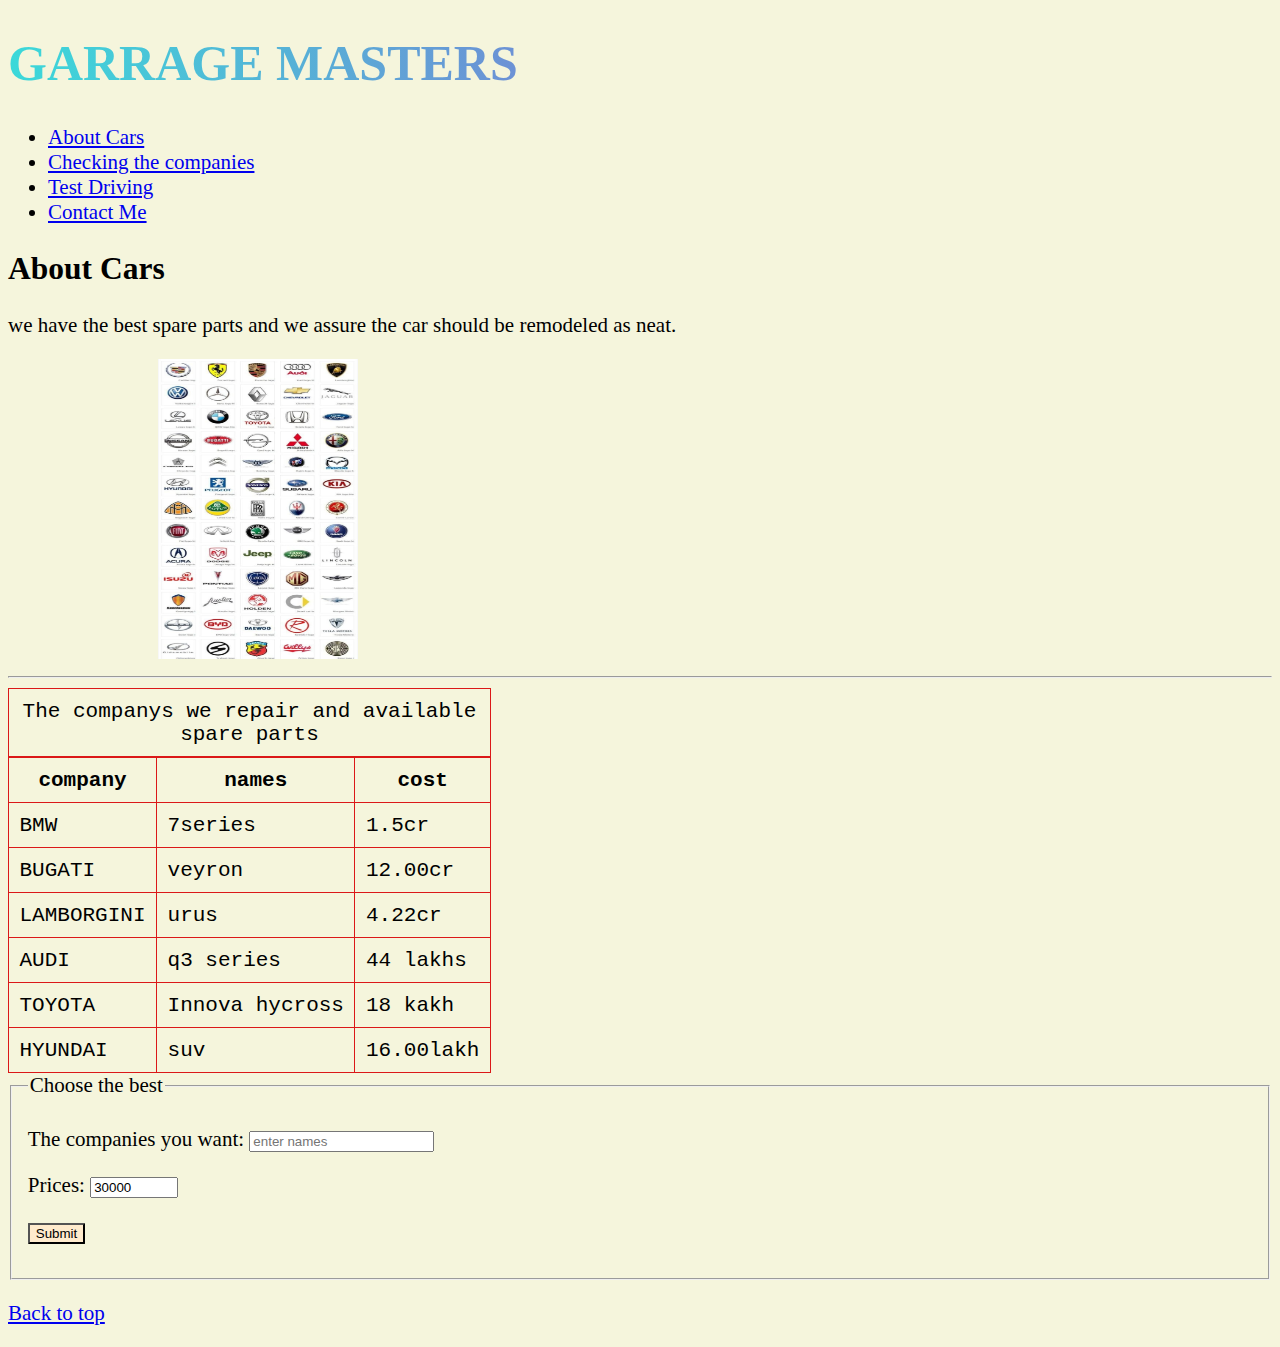
<file: index.html>
<!DOCTYPE html>
<html lang="en">
    <head>
        <meta charset="UTF-8">
        <meta name="author" content="karthik">
        <meta name="description" content="am learniung how to create html course in youtibe from scratch">
        <title>Cars Garage</title>
        <link rel="icon" href="karthik.JPG" type="image/x-icon">
        <link rel="stylesheet" href="mai.css" type="text/css">
    </head>


    <body>
        <h1>GARRAGE MASTERS</h1>
        
        <nav aria-labelledby="primary navigation">   
            <ul>
                <li>
                    <a href="#connect">About Cars</a>
                    
                </li>
                <li>
                 <a href="./cars.html">Checking the companies</a></a>
                </li>
                <li>
                    <a href="./test.html">Test Driving</a>
                </li>
                <li>
                    <a href="./contact.html">Contact Me</a>
                </li>
            </ul>
        </nav>
        <main>
            <article id="#connect">
            
            <h2>About Cars</h2>
            <p>we have the best spare parts and we assure the car should be remodeled as neat.</p>
            
            <img class="gar" src="./cars.jpg" title="Company names" width="200" height="300" style="margin-left:150px;">
            </article>
            <hr>
            <table>
                <caption>The companys we repair and available spare parts</caption>
                <tr>
                <th>company</th>
                <th>names</th>
                <th>cost</th>
                </tr>
                <tr>
                    <td>BMW</td>
                    <td>7series</td>
                    <td>1.5cr</td>
                </tr>
                <tr>
                    <td>BUGATI</td>
                    <td>veyron</td>
                    <td>12.00cr</td>
                </tr>
                <tr>
                    <td>LAMBORGINI</td>
                    <td>urus</td>
                    <td>4.22cr</td>
                </tr>
                <tr>
                    <td>AUDI</td>
                    <td>q3 series</td>
                    <td>44 lakhs</td>
                </tr>
                <tr>
                    <td>TOYOTA</td>
                    <td>Innova hycross</td>
                    <td>18 kakh</td>
                </tr>
                <tr>
                    <td>HYUNDAI</td>
                    <td>suv</td>
                    <td>16.00lakh</td>
                </tr>
            </table>

           
            <fieldset>
            <legend>Choose the best</legend>
            <p>
                <label for="datas">The companies you want:</label>
                <input type="text" name="Companies"
                id="companies" placeholder="enter names">
            </p>
            <p>
                <label for="sales">Prices:</label>
                <input type="number" name="Companies"
                id="sales" min="20000" max="100000" step="10000" value="30000">
            </p>
            <p>
                <button on click>Submit</button>
            </p>
            </fieldset>
            <p>
                <a href="#">Back to top</a>
            </p>
            
            
        
        </main>
    </body>
</file>
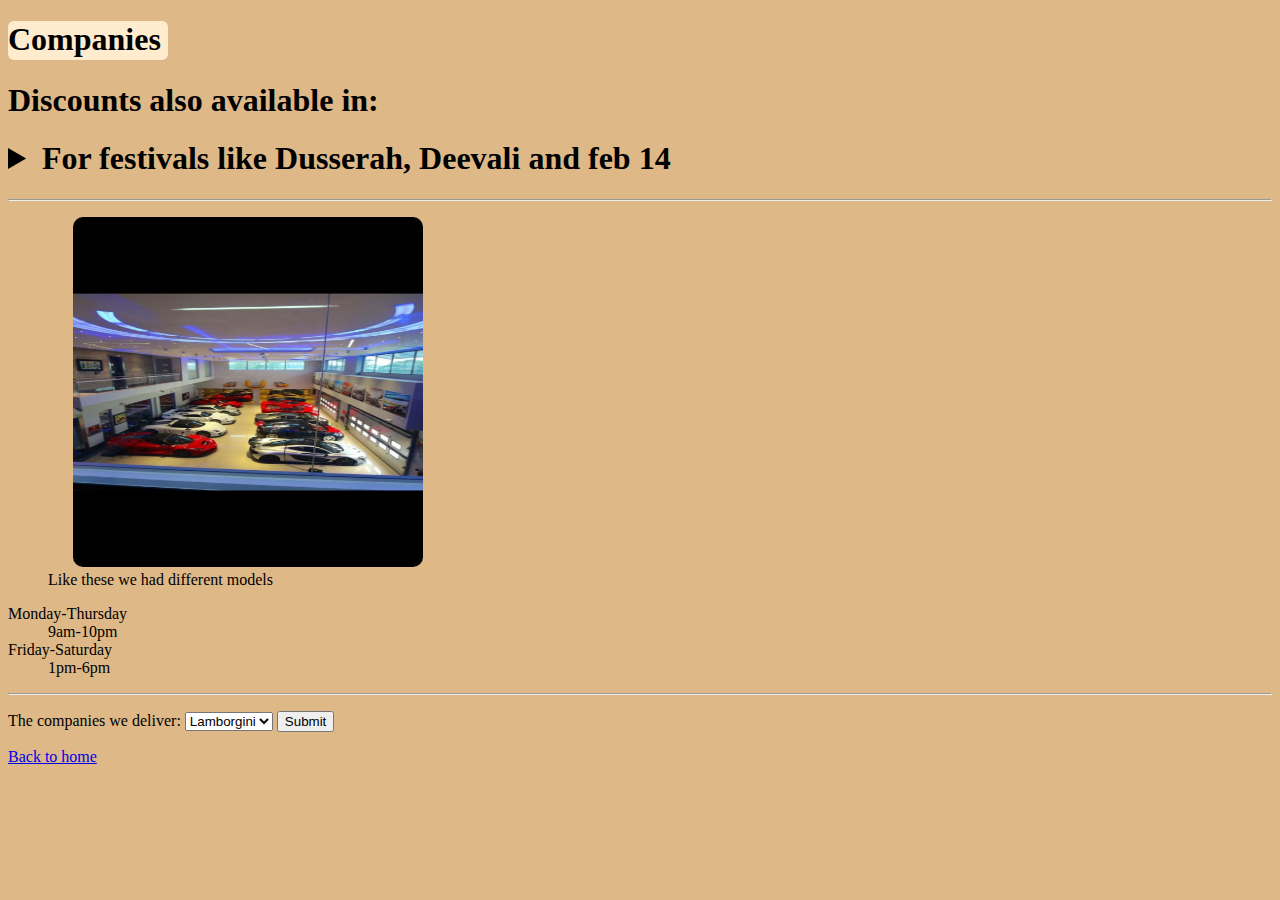
<file: cars.html>
<!DOCTYPE html>
<html lang="en">
<head>
    <meta charset="UTF-8">
    <meta http-equiv="X-UA-Compatible" content="IE=edge">
    <meta name="viewport" content="width=device-width, initial-scale=1.0">
    <title>Document</title>
    <style>
        .two{
            background-color: blanchedalmond;
            height: 39px;
            width:160px;
            border-radius: 6px;
        }
        body{
            background-color: burlywood;
        }
        .three{
            width: 350px;
            height:350px;
            margin-left: 25px;
            border-radius: 10px;
        }

    </style>
</head>
<body>
    <div class="two">
        

    
        <h1>
            Companies
        </h1>
    </div>
    
    <aside>
        <h1>Discounts also available in:<h1>
        <details>
            <summary>
                For festivals like Dusserah, Deevali and feb 14
            </summary>
            <p>
                Conditions and Terms apply
            </p>
        </details>
    </aside>
    <hr>
    <figure>
    <img class="three" src="./WhatsApp Image 2022-12-31 at 12.04.30.jpg" alt="motors" title="like these we had different models">
    <figcaption>
        Like these we had different models

    </figcaption>
    </figure>
    <p>
        <dl>
            <dt>Monday-Thursday</dt>
            <dd>9am-10pm</dd>
            <dt>Friday-Saturday</dt>
            <dd>1pm-6pm</dd>
        </dl>
    </p>
    <hr>
    <p>
        <label for="cars">The companies we deliver:</label>
        <select name="lambo" id="lambo">
            <option value="Lamborgini">Lamborgini</option>
            <option value="Hyundai">Hyundai</option>
            <option value="Benz">Benz</option>
            <option value="Bmw">Bmw</option>
            <option value="Bugati">Bugati</option>
        
        
        
        
        
        </select>
        <button on click>Submit</button>
    </p>
    <a href="./index.html" alt="nothing">Back to home</a>
    

    
    
    
</body>
</html>
</file>
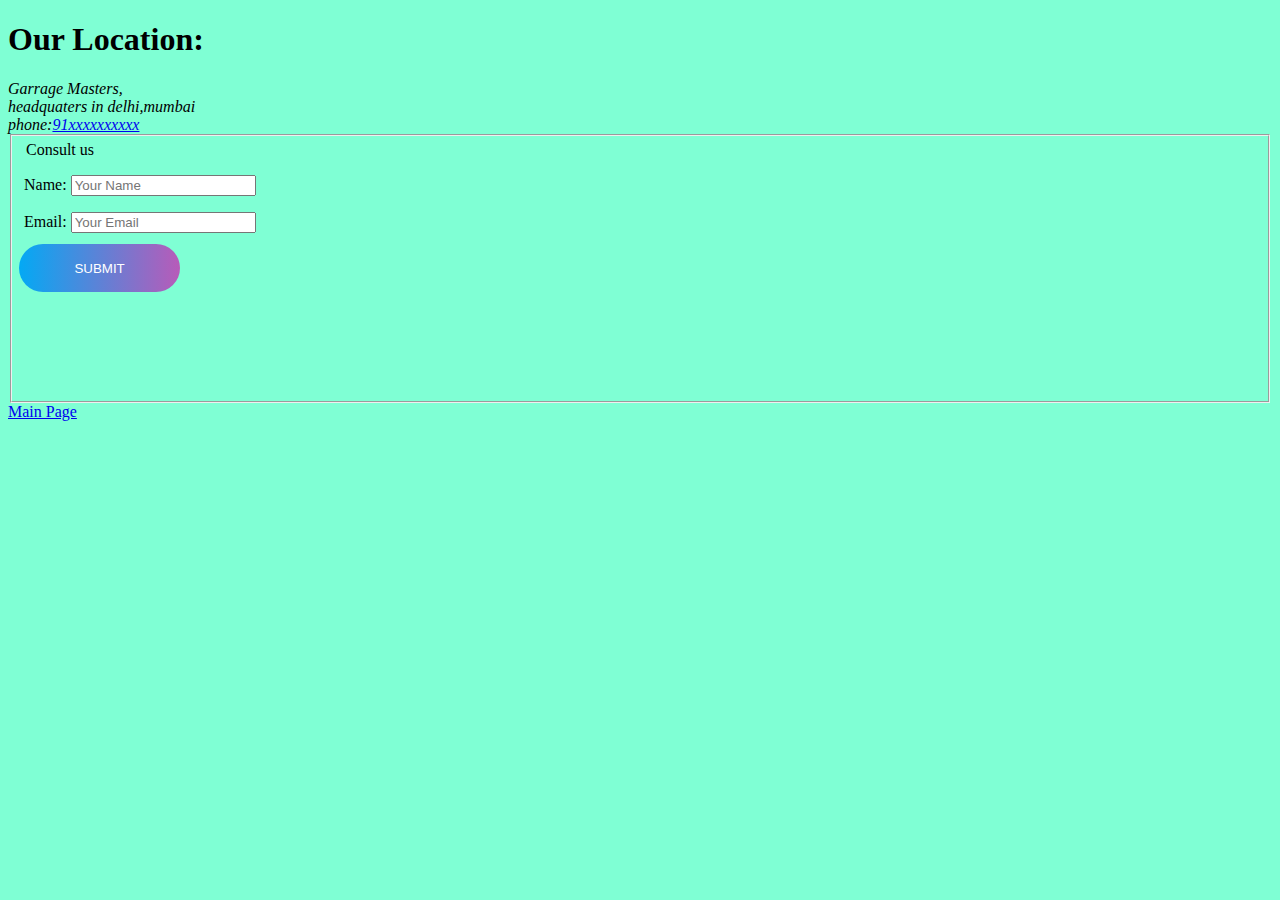
<file: contact.html>
<!DOCTYPE html>
<html lang="en">
<head>
    <meta charset="UTF-8">
    <meta http-equiv="X-UA-Compatible" content="IE=edge">
    <meta name="viewport" content="width=device-width, initial-scale=1.0">
    <title>Document</title>
    <style>
        body{
            background-color: aquamarine;

        }
        .eight{
            
            width:650px;
            height:250px;
            border-radius: 5px;
            
        }
        button{
            position:absolute;
            border:none;
            color:#ffffff;
            width:4cm;
            height:1cm;
            line-height: 1cm;
            text-align: center;
            background: linear-gradient(
                90deg, #03a9f4, #f441a5,#ffeb3b,#03a9f4
            );
            background-size: 300%;
            border-radius: 30px;
            text-transform: uppercase;
            cursor:pointer;
            z-index:1;
        }
        button:hover{
            animation:animation 8s linear infinite;
            border:none;
        }
        @keyframes animation{
            0%{background-position: 0%;}
            100%{background-position: 400%;}
        }
        button:before{
            content:"";
            position:absolute;
            top:-5px;
            left:-5px;
            right:-5px;
            bottom:-5px;
            z-index:-1;
            background: linear-gradient(
                90deg, #03a9f4, #f441a5,#ffeb3b,#03a9f4
            );
            background-size: 400%;
            border-radius: 35px;
            transition:1s;
        }
        button:hover::before{
            filter:blur(20px);
        }
    </style>
</head>
<body>
    <h1>Our Location:</h1>
    <div>
        <section>
            <address>
                Garrage Masters,<br> headquaters  in delhi,mumbai <br>
                phone:<a href="tel: +91xxxxxxxxxx">91xxxxxxxxxx</a>
                 
            </address>
        </section>
    </div>
    <fieldset>
    <div class="eight">
        <legend>Consult us</legend>
        <p>
            <label for="name">Name:</label>
            <input type="text" name="name" id="your name" placeholder="Your Name" required>

        </p>
        <p>
            <label for="email">Email:</label>
            <input type="text" name="email" id="email" placeholder="Your Email">
        </p>
        <button>Submit</button>

    </div>
    </fieldset>
    <a href="./index.html">Main Page</a>
</body>
</html>
</file>
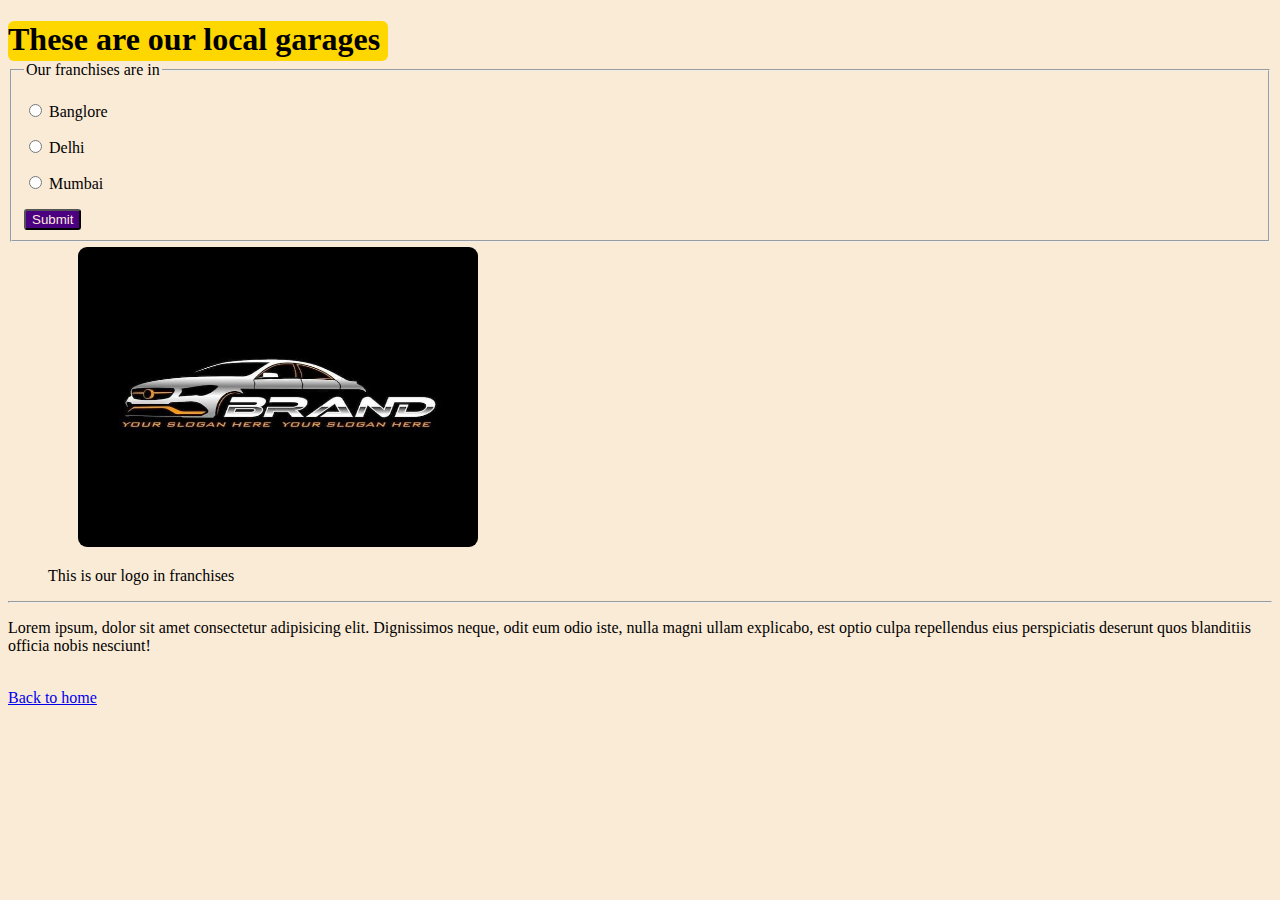
<file: test.html>
<!DOCTYPE html>
<html lang="en">
<head>
    <meta charset="UTF-8">
    <meta http-equiv="X-UA-Compatible" content="IE=edge">
    <meta name="viewport" content="width=device-width, initial-scale=1.0">
    <title>Document</title>
    <style>
        body{
            background-color: antiquewhite;
        }
        
        .five{
            height:300px;
            width:400px;
            border-radius: 9px;
            margin-left:70px;
            margin-top: 5px;

        }
        .six{
            background-color:indigo;
            color:antiquewhite;
            border-radius: 3px;
        }
        .sev{
            background-color:gold;
            height: 40px;
            border-radius: 6px;
            width:380px;
            
        }
    </style>
</head>
<body>
    <div class="sev">
    <h1>These are our local garages</h1></div>
    
    <fieldset>
        <legend>Our franchises are in</legend>
        <p>
            <input type="radio"  name="city" id="city" value="city">
            <label for="city">Banglore</label>
        </p>
        <p>

            <input type="radio"  name="city" id="Delhi" value="gate">
            <label for="Gate">Delhi</label>
        </p>
        <p>
            <input type="radio"  name="city" id="Mumbai" value="Mumbai">
            <label for="sec">Mumbai</label>
        </p>
        <button on click class="six">Submit</button>


    </fieldset>
    
        
    


    <img class="five" src="./WhatsApp Image 2022-12-31 at 12.04.25.jpg" alt="brand">
    <figure caption>This is our logo in franchises </figure>
    <hr>
    <p>
        Lorem ipsum, dolor sit amet consectetur adipisicing elit. Dignissimos neque, odit eum odio iste, nulla magni ullam explicabo, est optio culpa repellendus eius perspiciatis deserunt quos blanditiis officia nobis nesciunt! 
    </p>
    <br>
    <a href="./index.html">Back to home</a>
    
        
    
    
    
</body>
</html>
</file>
<file: mai.css>
html{
    font-size:21px
}
body{
  background-color:beige;

 }
table, tr,  th,td , caption{
  border: 1px solid rgb(219, 24, 24);
  font-family:'Courier New', Courier, monospace;
  border-collapse: collapse;
  padding: 0.5rem;


 }
 button{
  background-color:blanchedalmond;
  border-radius:1px;
 }
 h1{
  font-size: 50px;
  background: linear-gradient(
    270deg, #b527cf,#3bd9d9
  );
  -webkit-background-clip: text;
  
  -webkit-text-fill-color: transparent;
 }
</file>
